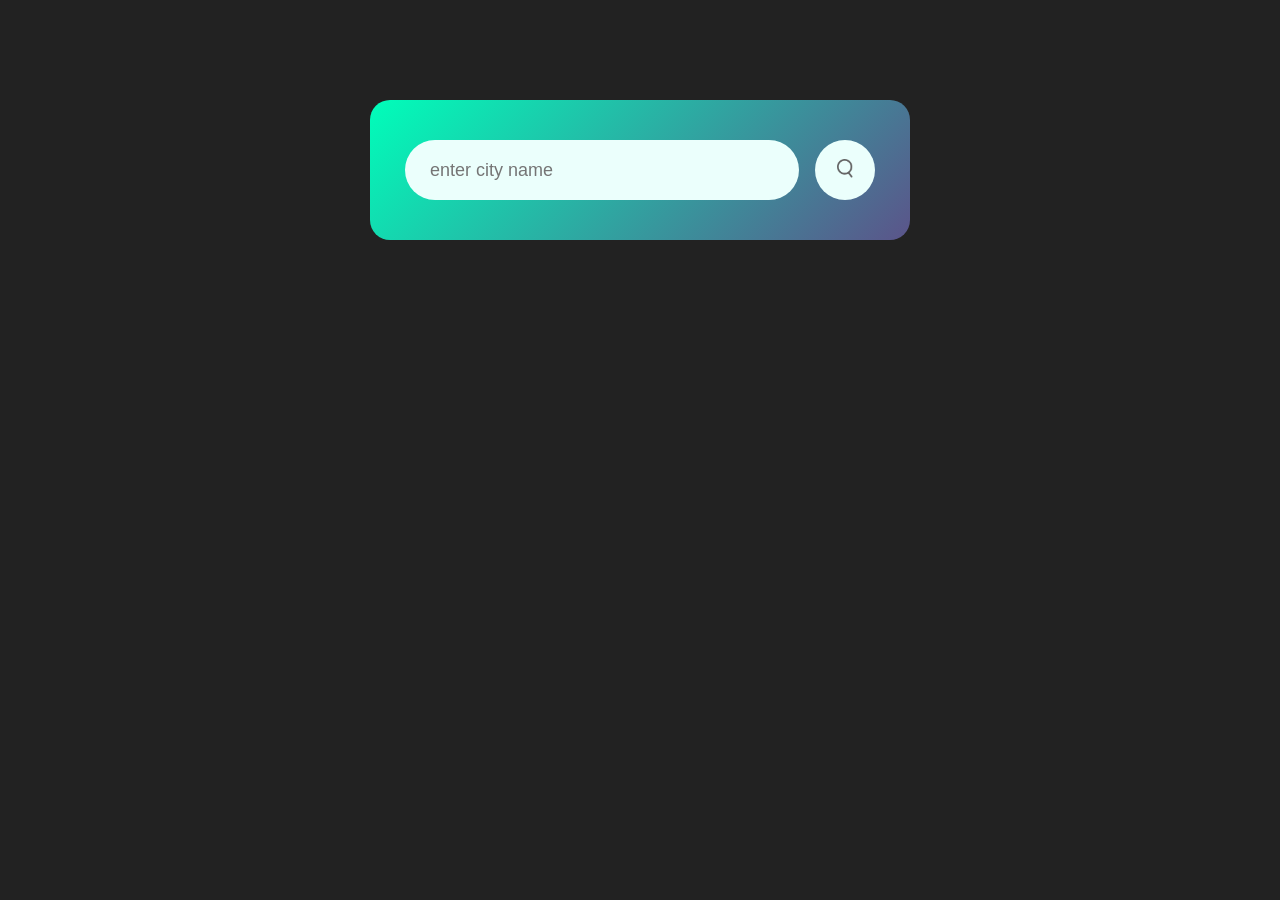
<file: Index.html>
<!DOCTYPE html>
<html>
<head>
	<meta charset="utf-8">
	<meta name="viewport" content="width=device-width, initial-scale=1">
	<title>Portfolio website</title>
	<link rel="stylesheet" href="App.css">
	<meta name="viewport" content="width=device-width, initial-scale=1.0">
	
</head>
<body>

<div class="card">
	<div class="search">
		<input type="text" placeholder="enter city name" spellcheck="false">
		<button><img src="images\search.png">
		</button></div>
		<div class="error">
			<p>
				Invalid city name
			</p>
		</div>

				<div class="weather" style="display:none;">
			<img src="images\rain.png" class="weather-icon">
			<h1 class="temp">22c</h1>
			<h2 class="city">New York</h2>
			<div class="details">
				<div class="col">
					<img src="images\humidity.png">
					<div>
						<p class="humidity">50%</p>
						<p>Humidity</p>
		</div>
		</div>
		<div class="col">
					<img src="images\wind.png">
					<div>
						<p class="wind">15 km/h</p>
						<p>Wind Speed</p>
		</div>
		</div>
		</div>
		<div>
		
		<script src="website.js"></script>
	
</body>
</html>
</file>
<file: App.css>
*{
	margin:0;
	

}
body{
	background:#222;
}
.card{
	width: 90%;
	max-width:470px;
	background:linear-gradient(135deg,#00feba,#5b548a);
	color:#fff;
	margin:100px auto 0;
	border-radius:20px;
	padding: 40px 35px;
	text-align: center;
}
.search{
	witdh:100%;
	align-item:center;
	display:flex;
	justify-content: space-between;
}
.search input{
	border:0;
	outline: 0;
	background: #ebfffc;
	color: #555;
	padding: 10px 25px;
	height: 40px;
	border-radius: 30px;
	flex:1;
	margin-right:16px;
	font-size:18px;
}
.search button{
	border:0;
	outline: 0;
background: #ebfffc;
border-radius: 50%;
width:60px;
height: 60px;
cursor: pointer;
}
.search button img{
	width: 16px;
}
.weather-icon{
	width:170px;
	margin-top:30px;
}
.weather h1{
	font-size: 80px;
	font-weight: 500;
}
.weather h2{
	font-size: 45px;
	font-weight: 400;
	margin-top:-10px;
}
.details{
	display: flex;
	align-items: center;
	justify-content: space-between;
	padding:  0 20px;
	margin-top:50px;
}
.col{
	display:flex;
	align-items: center;
	text-align: left;
}
.col img{
	width:40px;
	margin-right:10px;
}
.humidity,.wind{
	font-size: 28px;
	margin-top: -6px;

}
.error{
	text-align: left;
	margin-left: 10px;
	font-size: 14px;
	margin-top:10px;
	display: none;
}
</file>
<file: style.css>
*{
	margin:0;
	

}
body{
	background:#222;
}
.card{
	width: 90%;
	max-width:470px;
	background:linear-gradient(135deg,#00feba,#5b548a);
	color:#fff;
	margin:100px auto 0;
	border-radius:20px;
	padding: 40px 35px;
	text-align: center;
}
.search{
	witdh:100%;
	align-item:center;
	display:flex;
	justify-content: space-between;
}
.search input{
	border:0;
	outline: 0;
	background: #ebfffc;
	color: #555;
	padding: 10px 25px;
	height: 40px;
	border-radius: 30px;
	flex:1;
	margin-right:16px;
	font-size:18px;
}
.search button{
	border:0;
	outline: 0;
background: #ebfffc;
border-radius: 50%;
width:60px;
height: 60px;
cursor: pointer;
}
.search button img{
	width: 16px;
}
.weather-icon{
	width:170px;
	margin-top:30px;
}
.weather h1{
	font-size: 80px;
	font-weight: 500;
}
.weather h2{
	font-size: 45px;
	font-weight: 400;
	margin-top:-10px;
}
.details{
	display: flex;
	align-items: center;
	justify-content: space-between;
	padding:  0 20px;
	margin-top:50px;
}
.col{
	display:flex;
	align-items: center;
	text-align: left;
}
.col img{
	width:40px;
	margin-right:10px;
}
.humidity,.wind{
	font-size: 28px;
	margin-top: -6px;

}
.error{
	text-align: left;
	margin-left: 10px;
	font-size: 14px;
	margin-top:10px;
	display: none;
}
</file>
